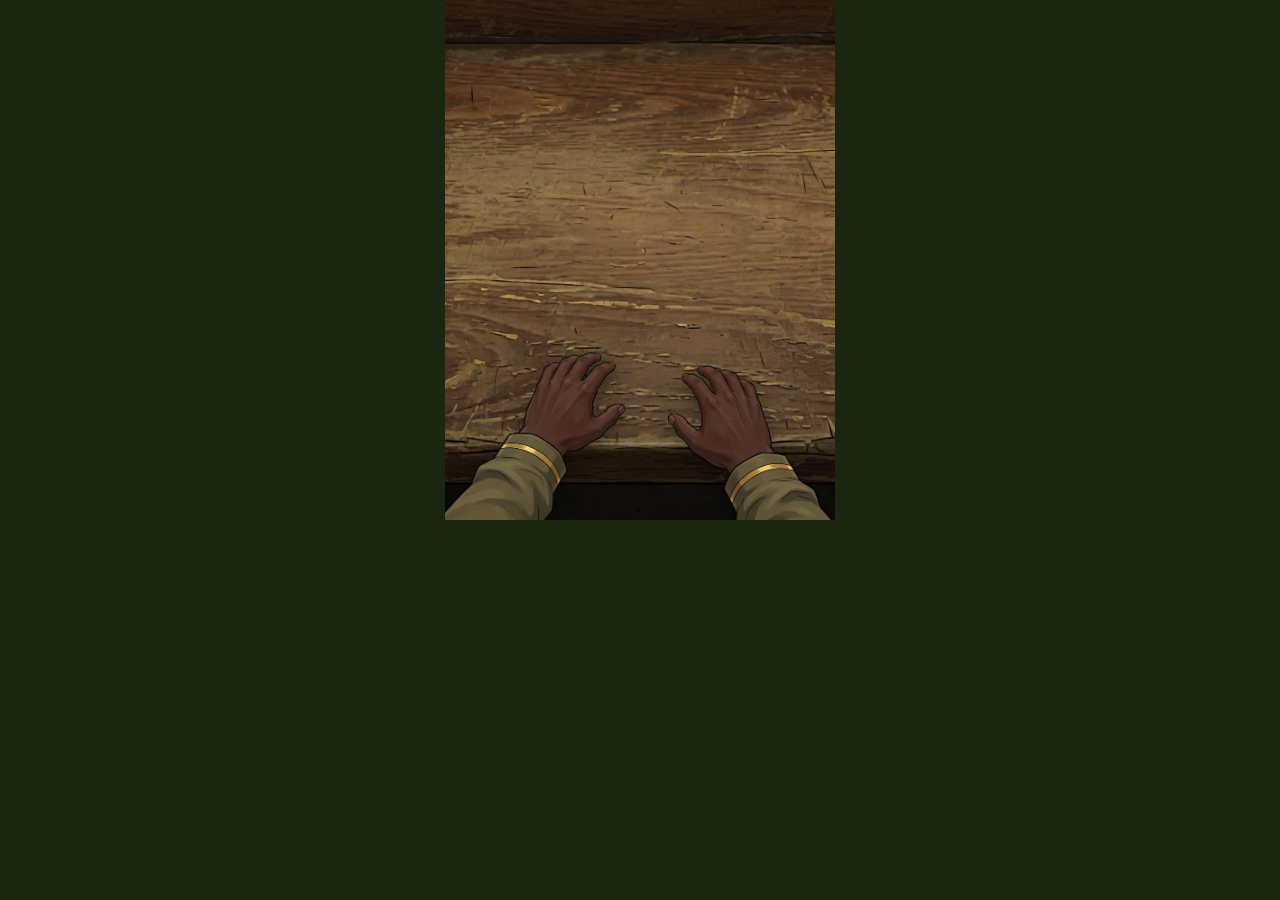
<file: _hand-accept.html>
<!DOCTYPE html>
<html><head><meta charset="utf-8">
<style>
html,body{margin:0;background:#1a2610}
#desk{width:390px;height:520px;position:relative;background:#24150c;margin:0 auto;overflow:hidden}
</style>
</head><body class="phase-booth">
<div id="desk" class="desk"></div>
<script src="desk-v22.js?v=1.28"></script>
<script>
setTimeout(function(){
  var layer=document.getElementById('cb-hand-layer');
  var img=layer && layer.querySelector('img');
  var three=document.getElementById('cb-three');
  document.body.setAttribute('data-result', JSON.stringify({
    accept: !!(img && img.naturalWidth>100 && getComputedStyle(layer).display!=='none'),
    pngHands: document.body.classList.contains('cb-png-hands'),
    ready: !!window.__cbHandsReady,
    src: img && img.src,
    w: img && img.naturalWidth,
    h: img && img.naturalHeight,
    noThree: !three
  }));
}, 800);
</script>
</body></html>
</file>
